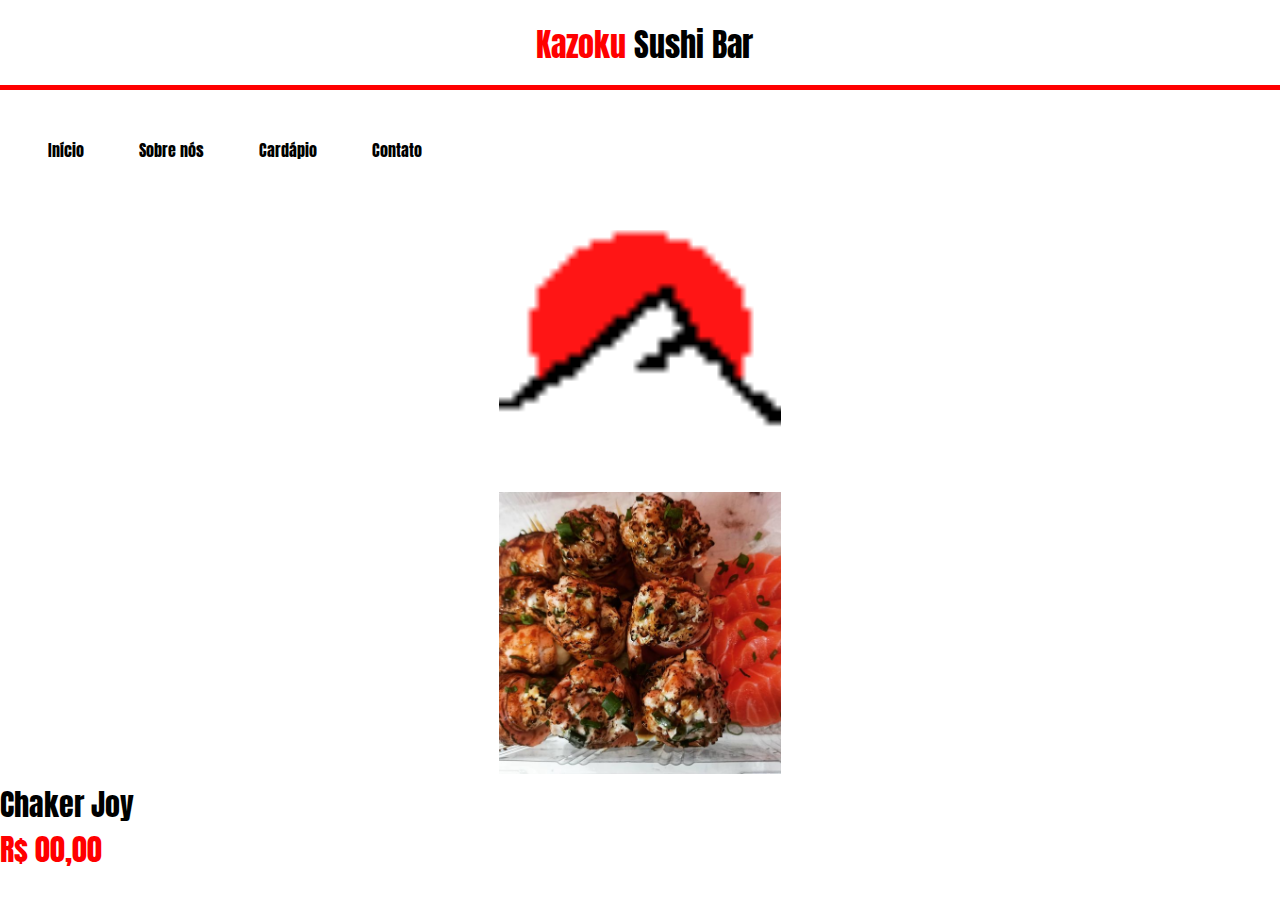
<file: menu.html>
<!DOCTYPE html>
<html lang="en">
  <head>
    <meta charset="UTF-8" />
    <meta http-equiv="X-UA-Compatible" content="IE=edge" />
    <meta name="viewport" content="width=device-width, initial-scale=1.0" />
    <title>Kazoku Sushi Bar</title>
    <!-- STYLE -->

    <link rel="stylesheet" href="style.css" />

    <!-- FONTS -->

    <link rel="preconnect" href="https://fonts.googleapis.com" />
    <link rel="preconnect" href="https://fonts.gstatic.com" crossorigin />
    <link
    href="https://fonts.googleapis.com/css2?family=Anton&family=Otomanopee+One&display=swap"
    rel="stylesheet"
  </head>
  <body>
    <header id="header">
      <a class="logo" href="#home"><span>Kazoku</span> Sushi Bar</a>
    </header>

    <nav>
      <ul>
        <li><a class="title" href="./index.html">Início</a></li>
        <li><a class="title" href="#about">Sobre nós</a></li>
        <li><a class="title" href="./menu.html">Cardápio</a></li>
        <li><a class="title" href="#contact">Contato</a></li>
      </ul>
    </nav>

    <a href="#home"
      ><img class="img" src="./imgs/kazoku.png" alt="logo kazoku"
    /></a>

    <main>
      <div class="container">
        <img src="./imgs/chaker joy.PNG" alt="sushi chaker joy" />
        <p class="menuFood1">
          Chaker Joy
          <br />

          <span>R&dollar; 00,00</span>
        </p>
      </div>
    </main>
  </body>
</html>
</file>
<file: style.css>
* {
  margin: 0;
  padding: 0;
  box-sizing: border-box;
}

html {
  scroll-behavior: smooth;
}

ul {
  list-style: none;
}

:root {
  --base-color: red;
  --background-color: black;
  --text-color: white;
  --shade-color: rgba(0, 0, 0, 0.35);
}

/* HEADER */

#header {
  margin: auto;
  display: flex;
  width: 100%;
  z-index: 2;
}

img {
  width: 22%;
  height: 22%;
  margin-left: auto;
  margin-right: auto;
  display: block;
  margin-bottom: 0.5rem;
}

.logo {
  width: 100%;
  margin: 1rem 0 2rem 0rem;
  color: var(--background-color);
  border-bottom: var(--base-color) solid 5px;
  text-decoration: none;
  padding: 0.25rem 0 1rem 0.5rem;
  text-align: center;
  font-size: 2rem;
}

/* BASE */

a {
  text-decoration: none;
}

body {
  font: 400 1.875rem 'Anton', sans-serif;
  background-color: var(--text-color);
}

span {
  color: red;
}

.form {
  text-align: center;
  font: 400 1.3rem 'Anton', sans-serif;
}

fieldset {
  display: inline-block;
  padding: 1rem 4rem 5rem 4rem;
  border: var(--background-color) solid 5px;
  border-radius: 15px;
  box-shadow: 0px 0px 30px var(--shade-color);
}

label {
  font-weight: 500;
  color: var(--background-color);
}

.input {
  display: inline-block;
  margin-bottom: 0.5rem;
}

input {
  text-decoration: none;
  border-bottom: var(--base-color) 2.5px solid;
  border-radius: 5px;
  box-shadow: 0 0 0 0;
  outline: 0;
  padding: 0.2rem;
  margin-bottom: 3rem;
}

#email {
  margin-bottom: 3rem;
}

#password {
  margin-bottom: 3rem;
}

fieldset p {
  margin-top: 2rem;
  margin-bottom: 3.5rem;
  font: 400 1.2rem 'Anton', sans-serif;
  border-bottom: var(--base-color) solid 5px;
  border-top: var(--base-color) solid 5px;
  padding: 1rem;
  border-radius: 15px;
  color: var(--background-color);
  font-size: 1.7rem;
}

.enter {
  text-decoration: none;
  color: var(--background-color);
  border: var(--base-color) solid 5px;
  padding: 0.5rem 1.2rem 0.5rem 1.2rem;
  margin-top: 2rem;
  transition: 0.2s;
  border-radius: 15px;
}

.guest {
  margin-top: 2rem;
  border: 0;
  font-size: 0.8rem;
  text-decoration: none;
  margin-bottom: 0;
}
.enter:hover {
  background-color: var(--base-color);
}

/* NAV */

nav ul li {
  font-size: 1rem;
  display: inline-block;
  padding-left: 3rem;
  padding-right: 0;
  padding-bottom: 3rem;
  text-align: center;
  justify-content: space-between;
}

nav ul li a {
  color: var(--background-color);
  font: 400 1rem 'Anton', sans-serif;
}
</file>
